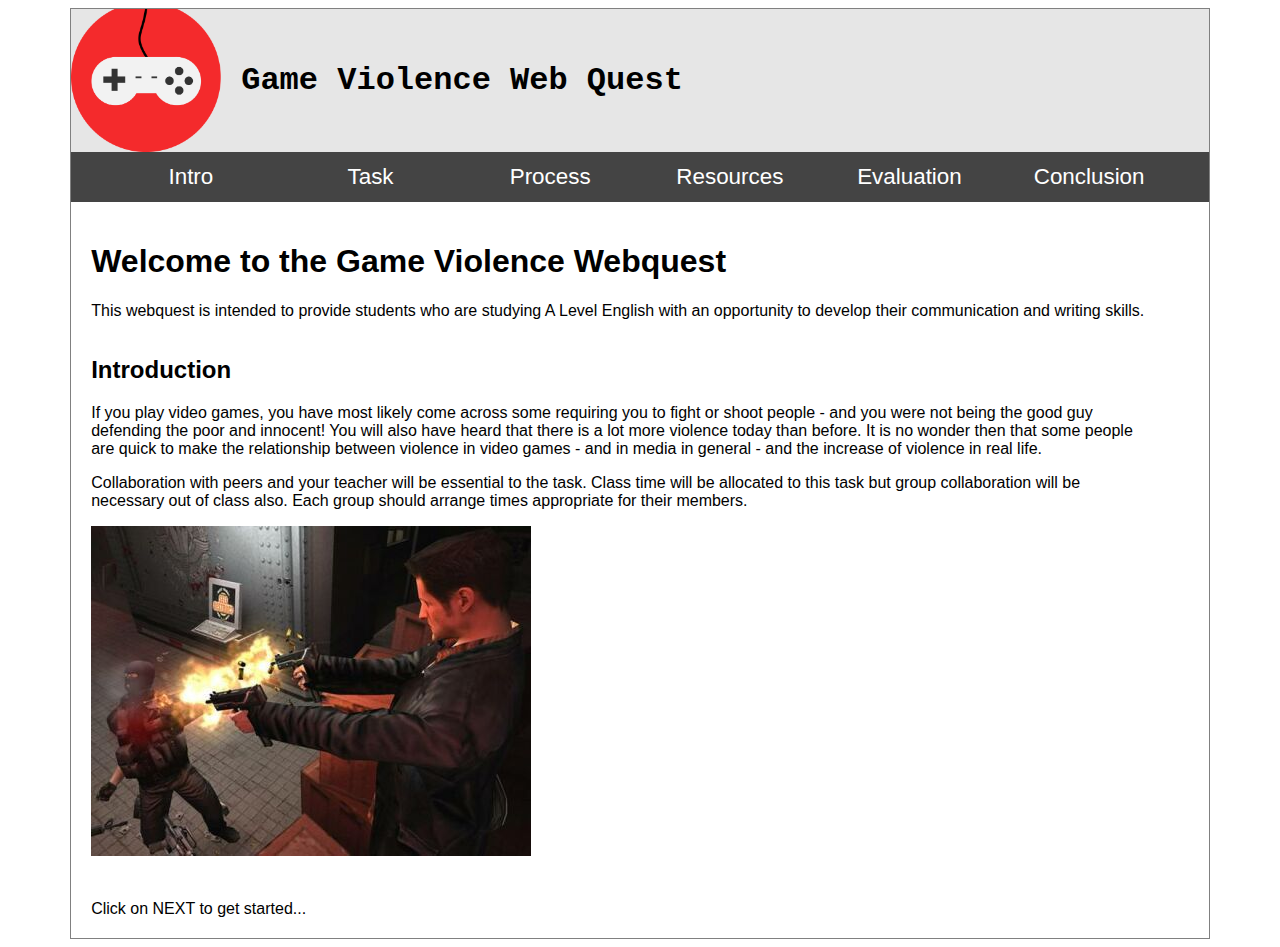
<file: index.html>
<!DOCTYPE html>
<html lang="en">
<head>
    <meta charset="UTF-8">
    <meta http-equiv="X-UA-Compatible" content="IE=edge">
    <meta name="viewport" content="width=device-width, initial-scale=1.0">

    
    <title>Game Violence 02</title>
    <link rel="stylesheet" href="gui.css">

</head>
<body>
    
    <div class="container">
        <div class="topheader">
           <img class="headicon" src="media/gameicon.png" alt="header image">
           <h1>Game Violence Web Quest</h1>
        </div>

        <div class="navbar"> 

            <a href="index.html">Intro</a>
            <a href="#">Task</a>
            <a href="#">Process</a>
            <a href="resource.html">Resources</a>
            <a href="#">Evaluation</a>
            <a href="#">Conclusion</a>

        </div> 
    
        <div class="mainContent">
            <h1>Welcome to the Game Violence Webquest</h1>
            				
            <p>
               This webquest is intended to provide students who are studying A Level English with an opportunity to develop their communication and writing skills.
            </p> 
            

            <div class="sidebyside">
                <div class="lcont">
                    <h2>Introduction</h2>
                    <p>
                        If you play video games, you have most likely come across some requiring you to fight or shoot
                        people - and you were not being the good guy defending the poor and innocent! You will also have
                        heard that there is a lot more violence today than before. It is no wonder then that some people
                        are quick to make the relationship between violence in video games - and in media in general -
                        and the increase of violence in real life.
                    </p>
                    <p>
                        Collaboration with peers and your teacher will be essential to the task. Class time will be
                        allocated to this task but group collaboration will be necessary out of class also. Each group
                        should arrange times appropriate for their members.
                    </p>
                </div>
      

                <div class="rcont">
                    <img src="media/videogame.jpg">
                </div>
            </div>
        </div>
                <div class="boldtext">
                    Click on NEXT to get started...
             </div>
           
    </div>

    
</body>
</html>
</file>
<file: gui.css>
.container {
    width: 90%;
    margin: 0 auto;
    border: thin solid grey;
}

.headicon {
    width: 150px;
}

.topheader {
    display: flex;
    background-color: #E6E6E6;
    font-family: 'Courier New', Courier, monospace;
}

.topheader h1 {
    align-self: center;
    margin-left: 20px;
}


.navbar {
    display: flex;
    flex-wrap: wrap;
    justify-content: space-evenly;
    background-color: #444;
}

.navbar a {
    text-decoration: none;
    color: #fff;
    font-family: Arial, Helvetica, sans-serif;
    width: 120px;
    height: 50px;
    line-height: 50px;
    font-size: 1.4em;
    text-align: center;
}


.navbar a:hover {
    background-color: #005f5f;
}


.mainContent,
.boldtext {
    padding: 20px;
    font-family: Arial, Helvetica, sans-serif;
}

.photo {
    border: thin solid lightgrey;
    border-bottom: thick solid lightgrey;
    margin: 0 auto;
    overflow: hidden;

}

.photo footer {
    text-align: center;

}

.photo img {
    display: flex;
    padding-top: 15px;
    width: 400px;
    height: 200px;
    margin: 0 auto;
    transition: transform .2s;

}


.photo:hover {
    transform: scale(1.05);
}

.sidebyside {
    display: flex;
    flex-wrap: wrap;

}

.lcont {
    flex: 1 0 90%;
    padding-right: 5%;
}

.rcont {
    flex: 1 0 90%;
    padding-right: 5%;
}

@media only screen and (max-width: 610px) {
    body {
        background-color: black;
        color: white;
    }

    .rcont {
        order: -1;
        flex-direction: column;
        width: 90%
    }






}
</file>
